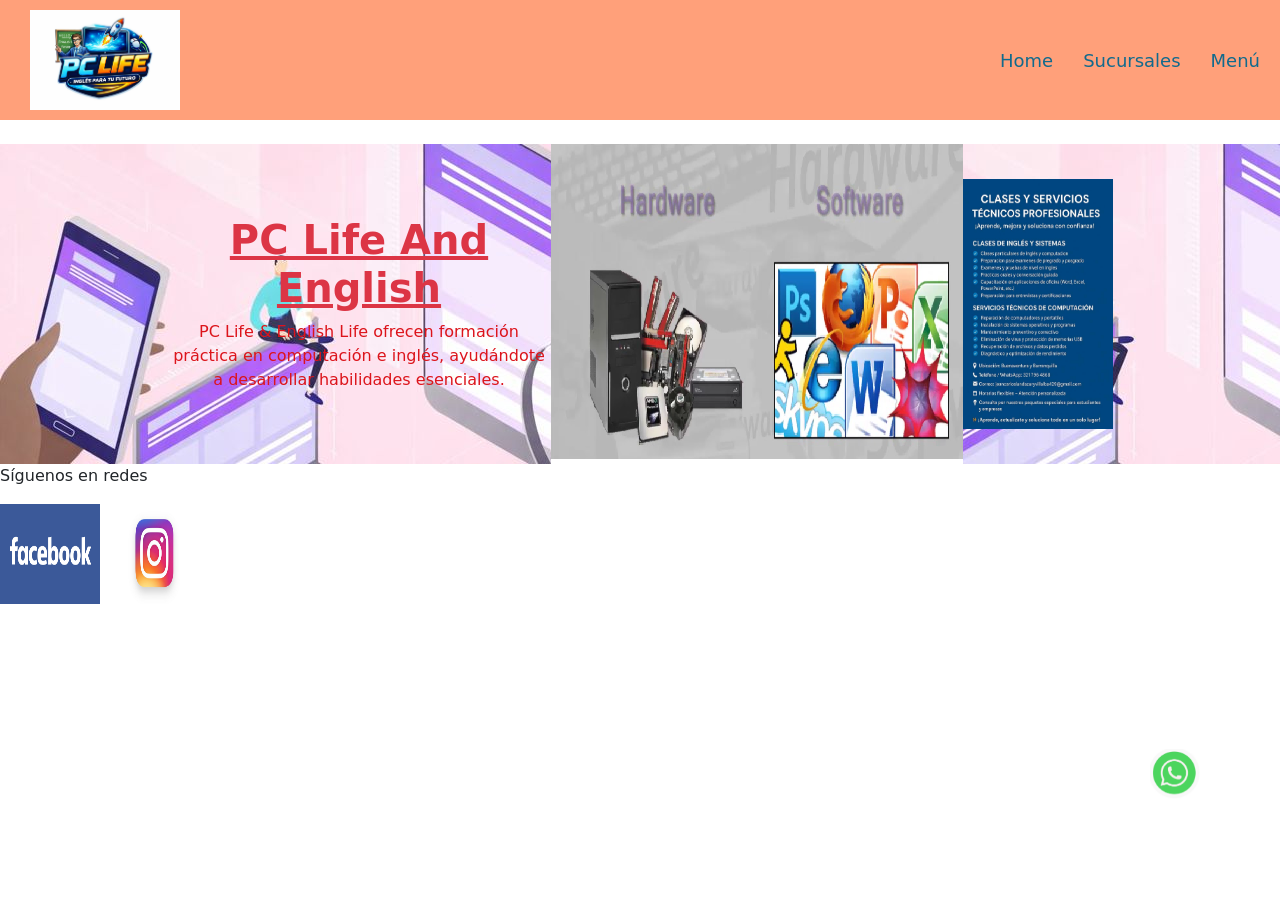
<file: index.html>
<!DOCTYPE html>
<html lang="en">
<head>
  <meta charset="UTF-8">
  <meta name="viewport" content="width=device-width, initial-scale=1.0">
  <meta name="description" content="PC Life & English Life ofrecen formación práctica en computación e inglés">
  <meta name="keywords" content="computación, inglés, formación, PC Life, English Life, sistemas, reparacion, cursos,clases personalizadas Buenvanetura,clases personalizada barranquilla ingles e sistemas,">
  <title>ENGLISH AND PC LIFE</title>

  <link href="https://cdn.jsdelivr.net/npm/bootstrap@5.3.8/dist/css/bootstrap.min.css" rel="stylesheet">

  <!-- SOLO CSS COMPILADO -->
  <link rel="stylesheet" href="./css/main.css">
</head>

<body>

  <header>
    <a href="./index.html">
      <img 
        class="logo" src="./img-coder-house/PC-LIFE-AND-ENGLISH-FOR-THE-FUTURE.jpg" 
        alt="Logo de PC Life and English">
    </a>

    <nav>
      <ul>
        <li><a href="./index.html">Home</a></li>
        <li><a href="./page/sucursales.html">Sucursales</a></li>
        <li><a href="./page/menu.html">Menú</a></li>
      </ul>
    </nav>
  </header>

  <main>

    <section class="presentacion mt-4">

      <div>
        <h1 class="text-center text-danger mt-3"> PC Life And English</center></h1>

        <p>
          PC Life & English Life ofrecen formación práctica en computación e inglés,
          ayudándote a desarrollar habilidades esenciales.
        </p>
      </div>

    

      <img 
        class="pcingles" 
        src="./img-coder-house/software.png" 
        alt="Icono de software y tecnología">

      <img 
        class="servicios" 
        src="./img-coder-house/clases-y-servicios-tecnicos.jpg" 
        alt="Clases y servicios técnicos de computación">

    </section>

  </main>

  <footer>
    <p>Síguenos en redes</p>

    <img 
      class="icono-red" 
      src="./img-coder-house/Facebook1-1.jpg" 
      alt="Facebook">

    <img 
      class="icono-red" 
      src="./img-coder-house/INSTAGRAM.png" 
      alt="Instagram">
  </footer>

  <img 
    class="wp" 
    src="./img-coder-house/wp.png" 
    alt="Icono de WhatsApp">

  <script src="https://cdn.jsdelivr.net/npm/bootstrap@5.3.8/dist/js/bootstrap.bundle.min.js"></script>

</body>
</html>
</file>
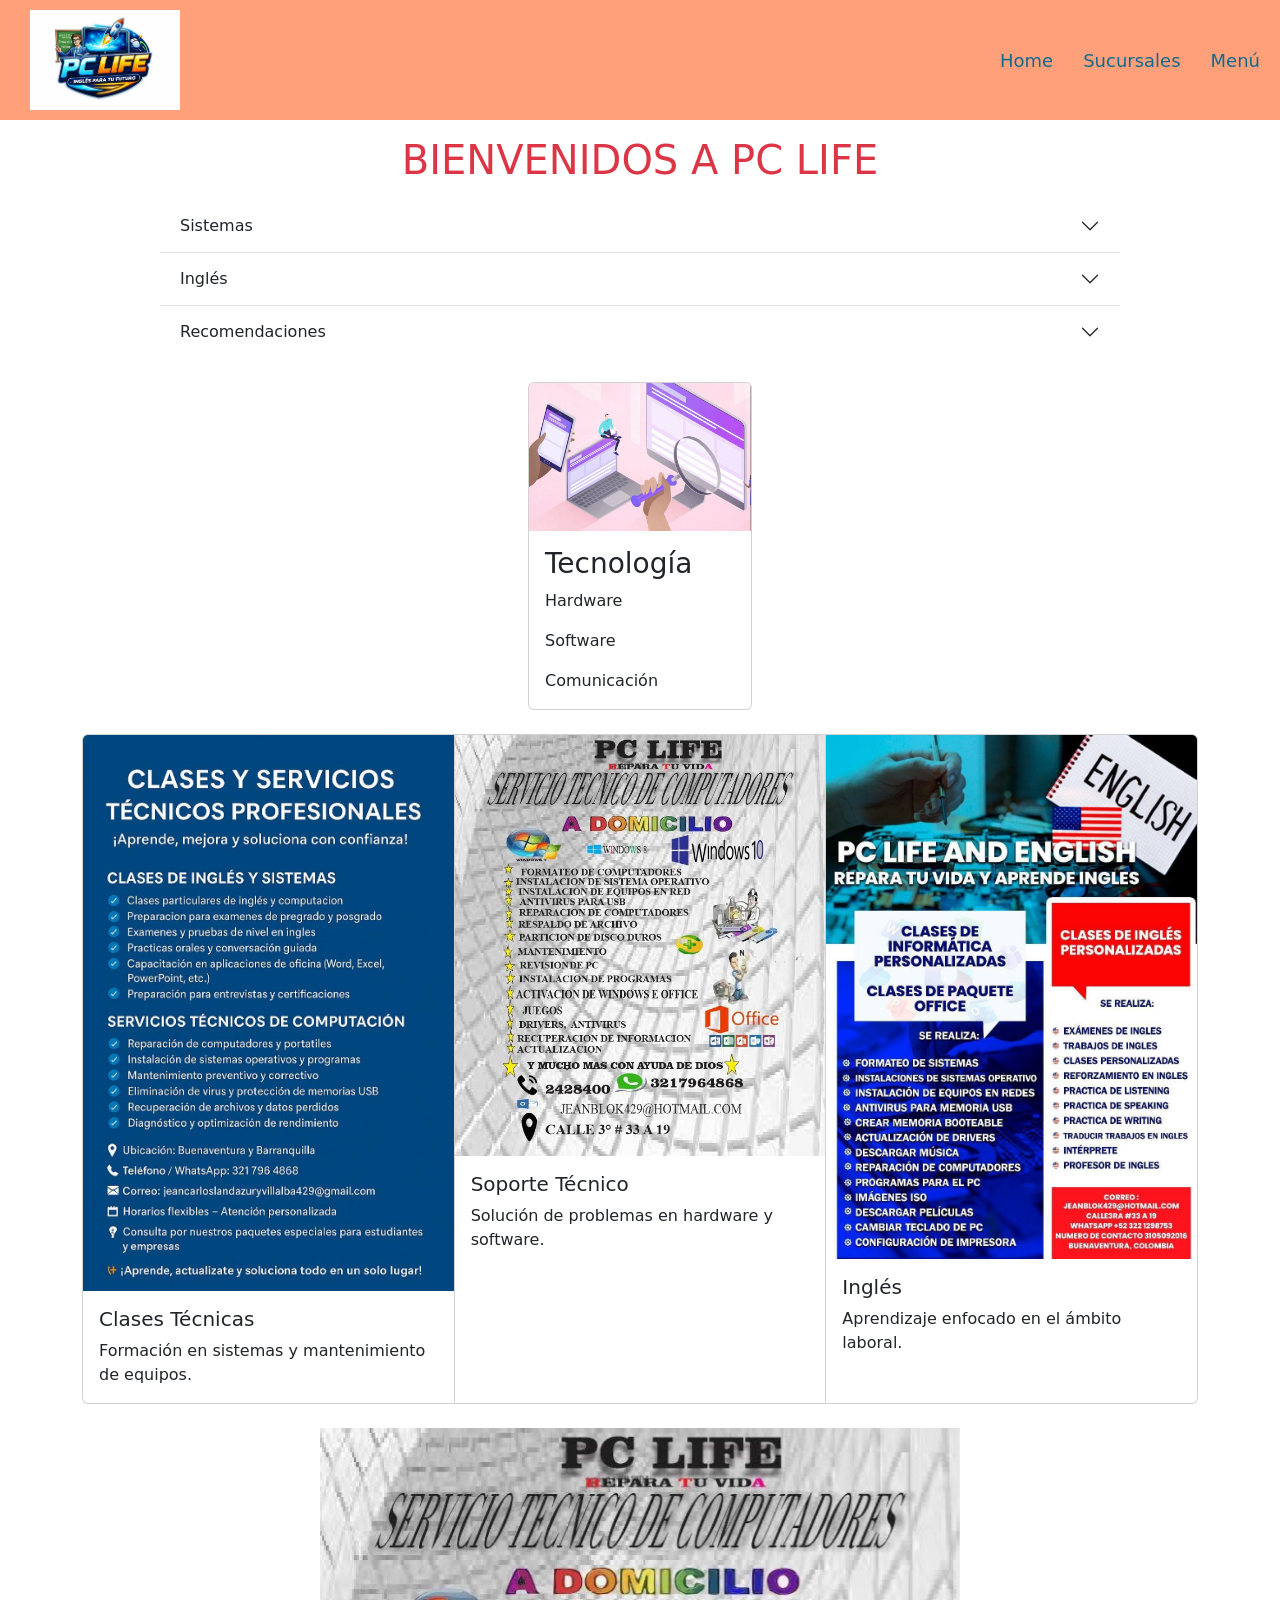
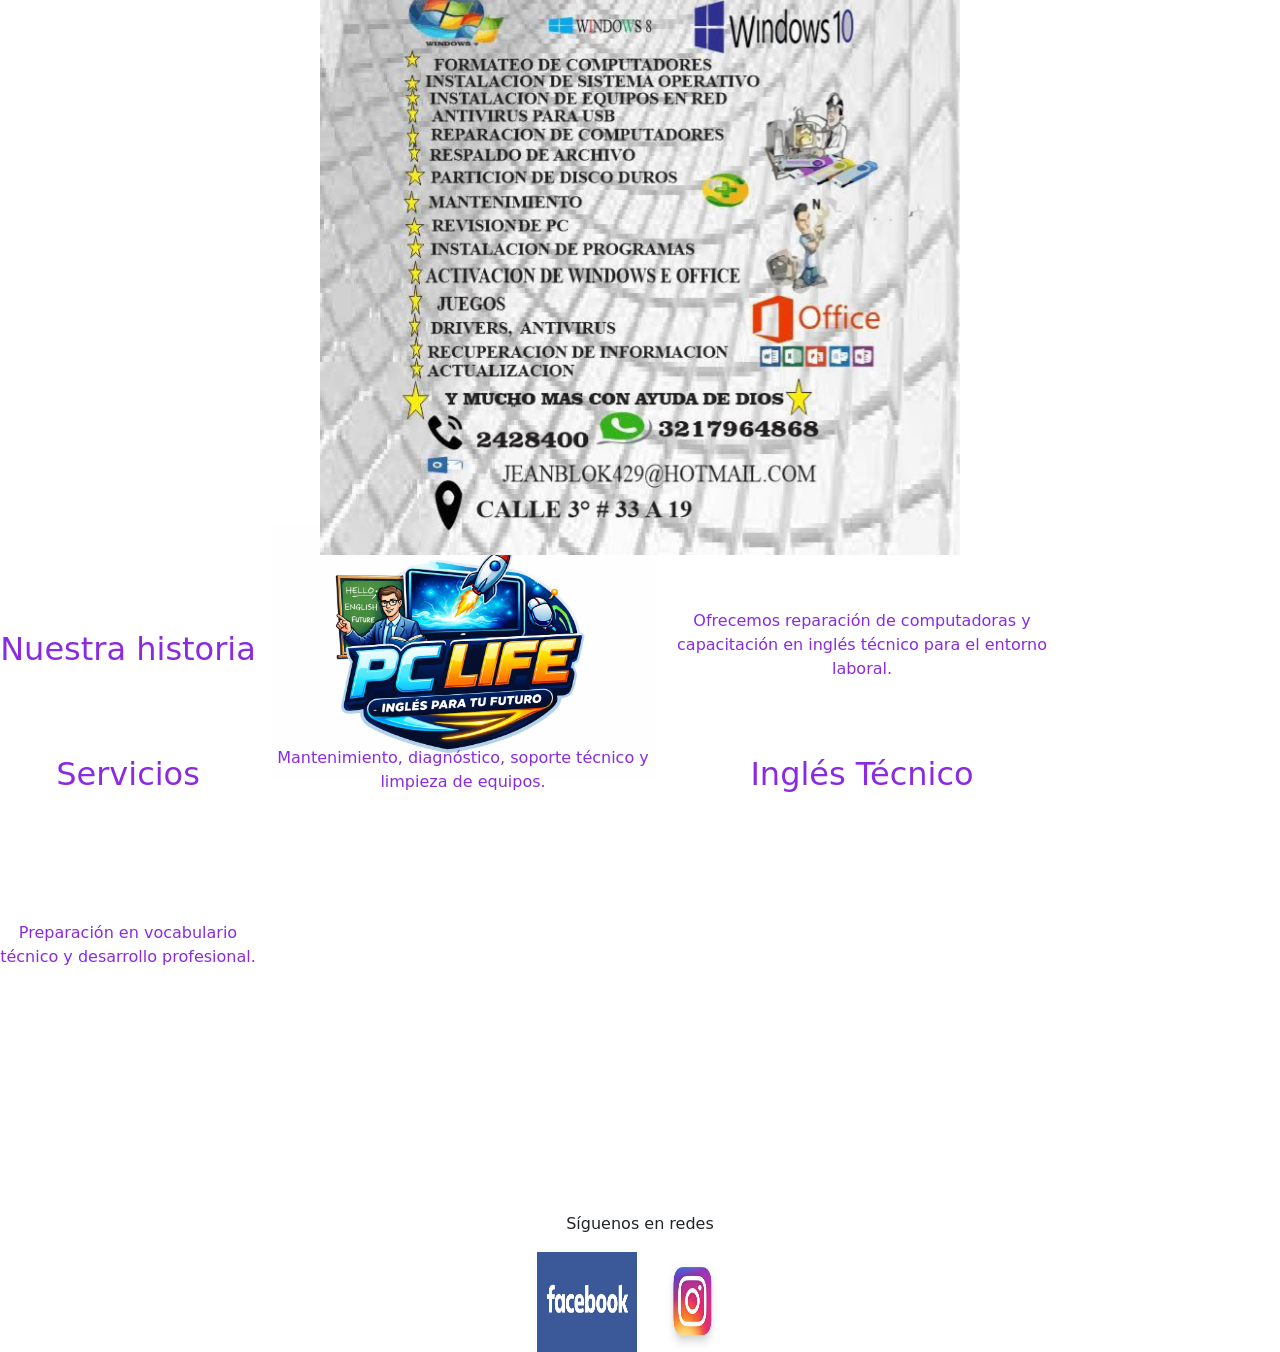
<file: page/menu.html>
<!DOCTYPE html>
<html lang="es">
<head>
  <meta charset="UTF-8">
  <meta name="viewport" content="width=device-width, initial-scale=1.0">
  <meta name="description" content="menu de servicios y formacion en computacion e ingles, con informacion detallada y videos relacionados a cada servicio.">
  <title>ENGLISH FOR YOUR LIFE </title>

  <!-- Bootstrap -->
  <link href="https://cdn.jsdelivr.net/npm/bootstrap@5.3.8/dist/css/bootstrap.min.css" rel="stylesheet">

  <!-- CSS propio -->
  <link rel="stylesheet" href="../css/main.css">
</head>

<body>

  <header>
    <!-- Logo -->
    <img 
      class="logo" 
      src="../img-coder-house/PC-LIFE-AND-ENGLISH-FOR-THE-FUTURE.jpg" 
      alt="Logo de PC Life and English">

    <!-- Navegación -->
    <nav>
      <ul>
        <li><a href="../index.html">Home</a></li>
        <li><a href="./sucursales.html">Sucursales</a></li>
        <li><a href="#">Menú</a></li>
      </ul>
    </nav>
  </header>

  <main>

    <h1 class="text-center text-danger mt-3">BIENVENIDOS A PC LIFE</h1>

    <!-- Accordion -->
    <section class="accordion accordion-flush w-75 m-auto mt-3" id="accordionFlushExample">

      <div class="accordion-item">
        <h2 class="accordion-header">
          <button class="accordion-button collapsed" type="button" data-bs-toggle="collapse" data-bs-target="#item1">
            Sistemas
          </button>
        </h2>
        <div id="item1" class="accordion-collapse collapse" data-bs-parent="#accordionFlushExample">
          <div class="accordion-body">
            Un sistema en tecnología es un conjunto de componentes que trabajan juntos para procesar información y realizar tareas.
          </div>
        </div>
      </div>

      <div class="accordion-item">
        <h2 class="accordion-header">
          <button class="accordion-button collapsed" type="button" data-bs-toggle="collapse" data-bs-target="#item2">
            Inglés
          </button>
        </h2>
        <div id="item2" class="accordion-collapse collapse" data-bs-parent="#accordionFlushExample">
          <div class="accordion-body">
            El inglés es un idioma internacional usado en educación, tecnología, negocios y turismo.
          </div>
        </div>
      </div>

      <div class="accordion-item">
        <h2 class="accordion-header">
          <button class="accordion-button collapsed" type="button" data-bs-toggle="collapse" data-bs-target="#item3">
            Recomendaciones
          </button>
        </h2>
        <div id="item3" class="accordion-collapse collapse" data-bs-parent="#accordionFlushExample">
          <div class="accordion-body">
            Experiencia en enseñanza de inglés y sistemas, atención al cliente y ventas, con enfoque en formación y crecimiento profesional.
          </div>
        </div>
      </div>

    </section>

    <!-- Card individual -->
    <div class="container mt-4">
      <div class="card mx-auto" style="width: 14rem;">
        <img src="../img-coder-house/fondo-pc.jpeg" class="card-img-top" alt="Computadora de escritorio">
        <div class="card-body">
          <h3 class="card-title">Tecnología</h3>
          <p class="card-text">Hardware</p>
          <p class="card-text">Software</p>
          <p class="card-text">Comunicación</p>
        </div>
      </div>
    </div>

    <!-- Cards -->
    <div class="container mt-4">
      <div class="card-group">

        <div class="card">
          <img src="../img-coder-house/clases-y-servicios-tecnicos.jpg" class="card-img-top" alt="Clases de computación">
          <div class="card-body">
            <h5 class="card-title">Clases Técnicas</h5>
            <p class="card-text">Formación en sistemas y mantenimiento de equipos.</p>
          </div>
        </div>

        <div class="card">
          <img src="../img-coder-house/pc life.jpg" class="card-img-top" alt="Equipo de computación">
          <div class="card-body">
            <h5 class="card-title">Soporte Técnico</h5>
            <p class="card-text">Solución de problemas en hardware y software.</p>
          </div>
        </div>

        <div class="card">
          <img src="../img-coder-house/pc-life-and-english-classes.jpg" class="card-img-top" alt="Clases de inglés">
          <div class="card-body">
            <h5 class="card-title">Inglés</h5>
            <p class="card-text">Aprendizaje enfocado en el ámbito laboral.</p>
          </div>
        </div>

      </div>
    </div>

    <!-- Carousel -->
    <div id="carouselExample" class="carousel slide w-50 m-auto mt-4">
      <div class="carousel-inner">

        <div class="carousel-item active">
          <img src="../img-coder-house/pc life.jpg" class="d-block w-100" alt="Equipo de computación">
        </div>

        <div class="carousel-item">
          <img src="../img-coder-house/clases-y-servicios-tecnicos.jpg" class="d-block w-100" alt="Clases técnicas">
        </div>

        <div class="carousel-item">
          <img src="../img-coder-house/pc-life-and-english-classes.jpg" class="d-block w-100" alt="Clases de inglés">
        </div>

      </div>

      <button class="carousel-control-prev" type="button" data-bs-target="#carouselExample" data-bs-slide="prev"></button>
      <button class="carousel-control-next" type="button" data-bs-target="#carouselExample" data-bs-slide="next"></button>
    </div>

    <!-- Grid / contenido -->
    <section class="contenedor-grid mt-5 text-center">

      <h2>Nuestra historia</h2>
      <img src="../img-coder-house/PC-LIFE-AND-ENGLISH-FOR-THE-FUTURE.jpg" alt="Logo empresa" class="img-fluid">

      <p>
        Ofrecemos reparación de computadoras y capacitación en inglés técnico para el entorno laboral.
      </p>

      <h2>Servicios</h2>
      <p>
        Mantenimiento, diagnóstico, soporte técnico y limpieza de equipos.
      </p>

      <h2>Inglés Técnico</h2>
      <p>
        Preparación en vocabulario técnico y desarrollo profesional.
      </p>

    </section>

  </main>

  <footer class="text-center mt-4">
    <p>Síguenos en redes</p>

    <img class="icono-red" src="../img-coder-house/Facebook1-1.jpg" alt="Facebook">
    <img class="icono-red" src="../img-coder-house/INSTAGRAM.png" alt="Instagram">
  </footer>

  <!-- Bootstrap JS -->
  <script src="https://cdn.jsdelivr.net/npm/bootstrap@5.3.8/dist/js/bootstrap.bundle.min.js"></script>

</body>
</html>
</file>
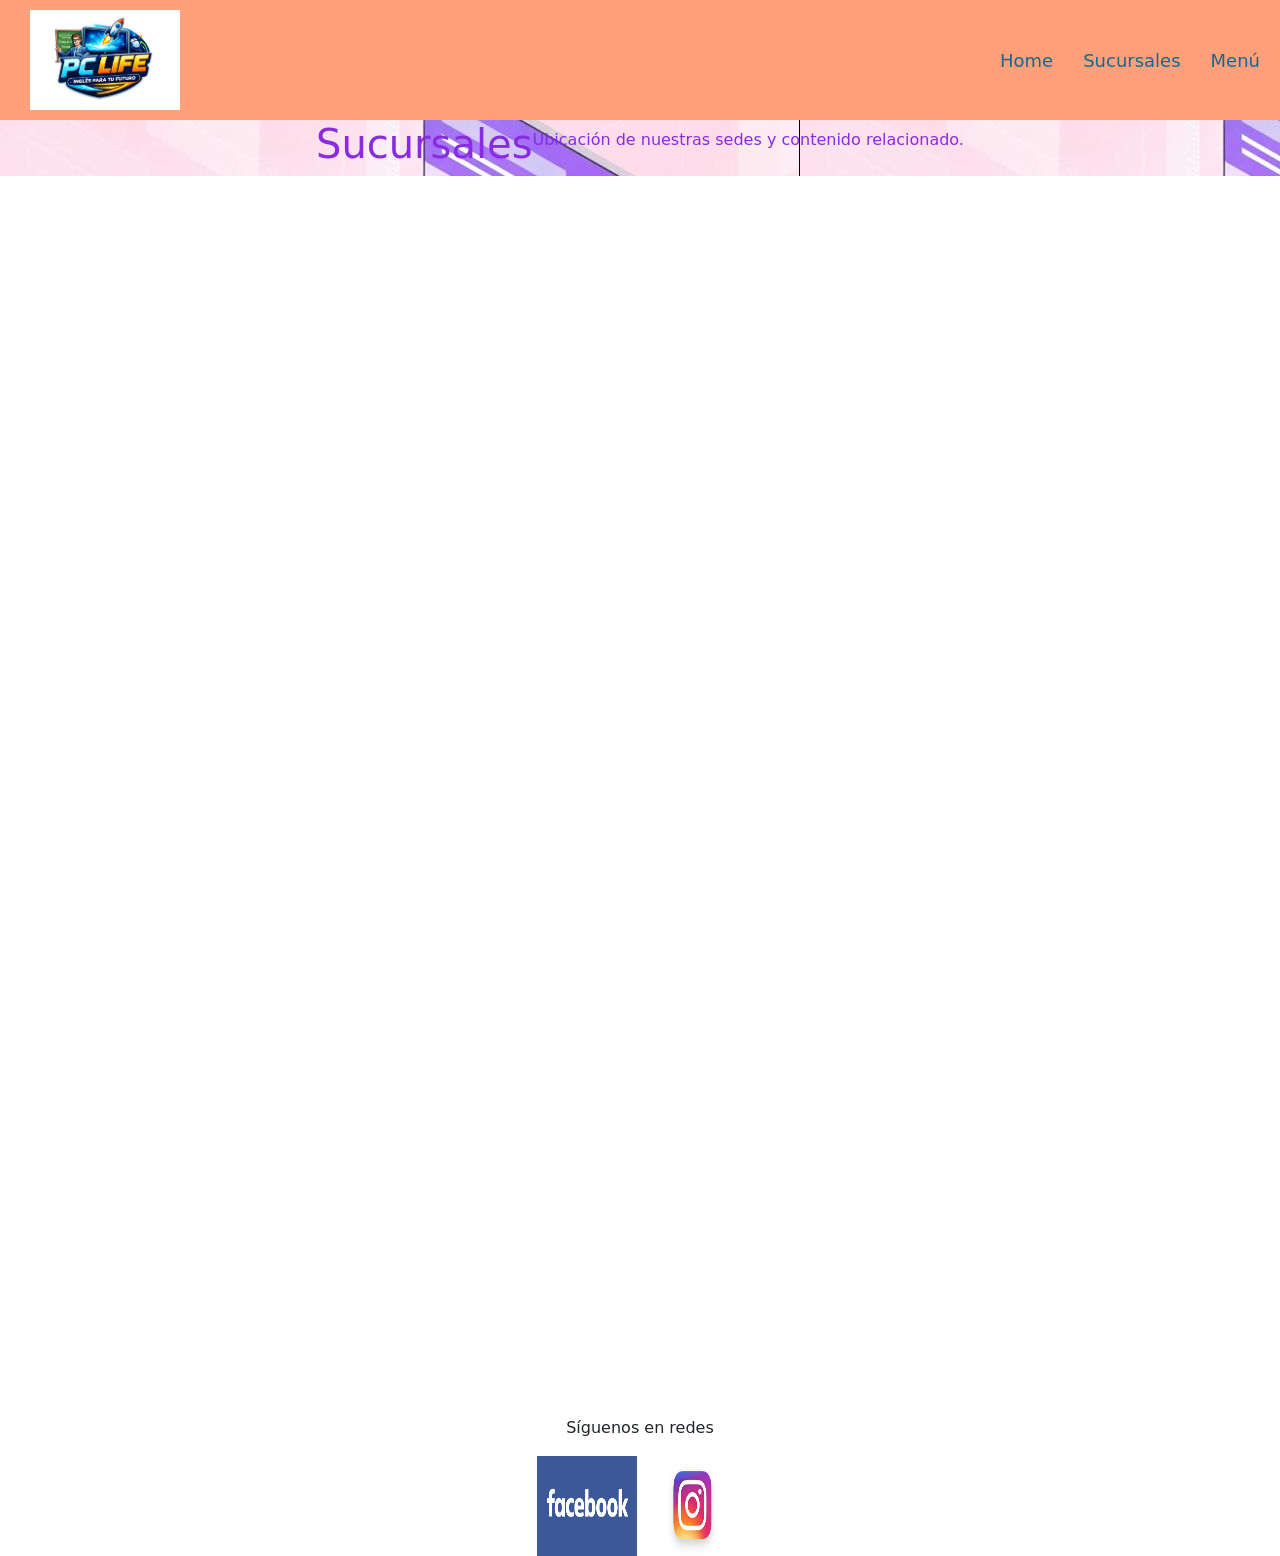
<file: page/sucursales.html>
<!DOCTYPE html>
<html lang="es">

<head>
  <meta charset="UTF-8">
  <meta name="viewport" content="width=device-width, initial-scale=1.0">
   <meta name="description" content="Nuestras sucursales en diferentes ciudades de colombia, con informacion de contacto y videos relacionados.">
  <title>APRENDE INGLES</title>

  <!-- Bootstrap -->
  <link href="https://cdn.jsdelivr.net/npm/bootstrap@5.3.8/dist/css/bootstrap.min.css" rel="stylesheet">

  <!--  link css propio  -->
 <link rel="stylesheet" href="../css/main.css">
</head>

<body>

  <header>

    <a href="../index.html">
      <img class="logo" src="../img-coder-house/PC-LIFE-AND-ENGLISH-FOR-THE-FUTURE.jpg"
        alt="Logo de PC Life and English">
    </a>
 <!-- menu de navegacion  -->
    <nav>
      <ul>
        <li><a href="../index.html">Home</a></li>
        <li><a href="#">Sucursales</a></li>
        <li><a href="./menu.html">Menú</a></li>
      </ul>
    </nav>

  </header>

  <main>

    <!-- PRESENTACIÓN -->
    <section class="presentacion text-center ">
      <h1>Sucursales</h1>
      <p>Ubicación de nuestras sedes y contenido relacionado.</p>
    </section>

    <!-- CONTENIDO -->
    <section class="container mt-4">

      <!-- MAPA -->
      <div class="mb-4 text-center">
        <iframe 
  src="https://www.google.com/maps?q=Buenaventura,Colombia&output=embed"
  width="100%" 
  height="300" 
  style="border:0;" 
  allowfullscreen="" 
  loading="lazy">
</iframe>


</div>
      
<div class="mb-4 text-center">
  <iframe 
    class="w-100"
    height="300"
    src="https://www.google.com/maps/embed?pb=!1m18!1m12!1m3!1d125335.00197785489!2d-74.90037716906389!3d10.984584016140056!2m3!1f0!2f0!3f0!3m2!1i1024!2i768!4f13.1!3m3!1m2!1s0x8ef42d44d12ae605%3A0x2633844581b917b2!2sBarranquilla%2C%20Atl%C3%A1ntico!5e0!3m2!1ses!2sco!4v1775340997866!5m2!1ses!2sco"
    style="border:0;"
    allowfullscreen=""
    loading="lazy">
  </iframe>
</div>


      <!-- VIDEOS -->
      <div class="row g-3">

        <div class="col-md-6">
          <iframe class="w-100" height="250" src="https://www.youtube.com/embed/WsWGrG44LaI" allowfullscreen></iframe>
        </div>

        <div class="col-md-6">
          <iframe class="w-100" height="250" src="https://www.youtube.com/embed/2sZZhyb1qwk" allowfullscreen></iframe>
        </div>

        <div class="col-md-6">
          <iframe class="w-100" height="250" src="https://www.youtube.com/embed/px1C-uPZ074" allowfullscreen></iframe>
        </div>

        <div class="col-md-6">
          <iframe class="w-100" height="250" src="https://www.youtube-nocookie.com/embed/qWdzDKNZmsc" allowfullscreen></iframe>
        </div>

      </div>

    </section>

  </main>

  <footer class="text-center mt-4">
    <p>Síguenos en redes</p>

    <img class="icono-red" src="../img-coder-house/Facebook1-1.jpg" alt="Facebook">
    <img class="icono-red" src="../img-coder-house/INSTAGRAM.png" alt="Instagram">
  </footer>

  <!-- Bootstrap JS -->
  <script src="https://cdn.jsdelivr.net/npm/bootstrap@5.3.8/dist/js/bootstrap.bundle.min.js"></script>

</body>

</html>
</file>
<file: css/main.css>
@import url("https://fonts.googleapis.com/css2?family=Oswald:wght@200..700&family=Playfair+Display:ital,wght@0,400..900;1,400..900&display=swap");
main {
  color: blueviolet;
}

.boton-rojo, .boton-verde {
  width: 200px;
  font-family: family "Oswald", sans-serif;
  background-color: #ffbc0d;
  border: rgb(219, 49, 49) 2px soliod;
  color: #8E1616;
}

.boton-verde {
  border: greenyellow 2px solid;
}

* {
  margin: 0;
  padding: 0;
  box-sizing: border-box;
}

body {
  font-family: family "Oswald", sans-serif;
  background-color: white;
}

header {
  display: flex;
  justify-content: space-between;
  align-items: center;
  position: sticky;
  top: 0;
  background-color: lightsalmon;
  padding: 0 20px;
}
header .logo {
  width: 150px;
  margin: 10px;
}
header nav {
  width: auto;
}
header nav ul {
  list-style: none;
  display: flex;
  gap: 30px;
  padding: 0;
  margin: 0;
  align-items: center;
}
header a {
  color: rgb(17, 106, 141);
  text-decoration: none;
  font-size: large;
  white-space: nowrap;
}
@media (max-width: 480px) {
  header {
    flex-direction: column;
    justify-content: center;
    align-items: center;
    padding: 15px 0;
  }
  header nav {
    width: 100%;
  }
  header nav ul {
    justify-content: center;
    margin-top: 10px;
    gap: 20px;
    margin-right: 0;
  }
}

.contenedor-grid {
  display: grid;
  gap: 15px;
  justify-items: center;
  align-items: center;
  grid-template-areas: "titulo titulo titulo" "pc texto1 texto1" "pc sistemas texto2" "pc texto3 texto3";
  grid-template-columns: 20% 30% 30%;
  grid-template-rows: 100px 120px 200px 120px;
}

@media (max-width: 480px) {
  header {
    flex-direction: column;
    justify-content: center;
    align-items: center;
  }
  header ul {
    margin-right: 0%;
  }
  nav {
    width: 25%;
  }
  .presentacion h1 {
    text-align: center;
    text-decoration: underline;
    color: rgba(131, 182, 29, 0.255);
    font-weight: bold;
  }
  body {
    background-color: lightskyblue;
  }
}
@media (min-width: 481px) and (max-width: 768px) {
  body {
    background-color: lightcoral;
  }
}
.presentacion {
  background-image: url(../img-coder-house/fondo-pc.jpeg);
  display: flex;
  justify-content: center;
  align-items: center;
}
.presentacion div {
  width: 30%;
  text-align: center;
}
.presentacion div h1 {
  text-align: center;
  text-decoration: underline;
  color: red;
  font-weight: bold;
}
.presentacion div p {
  color: rgb(220, 20, 27);
}
.presentacion .servicios {
  width: 150px;
  height: 250px;
}

.icono-red {
  width: 100px;
  height: 100px;
  background-color: lightsalmon;
}

.wp {
  width: 50px;
  position: fixed;
  right: 80px;
  bottom: 100px;
}

main {
  color: blueviolet;
}

/*# sourceMappingURL=main.css.map */
</file>
